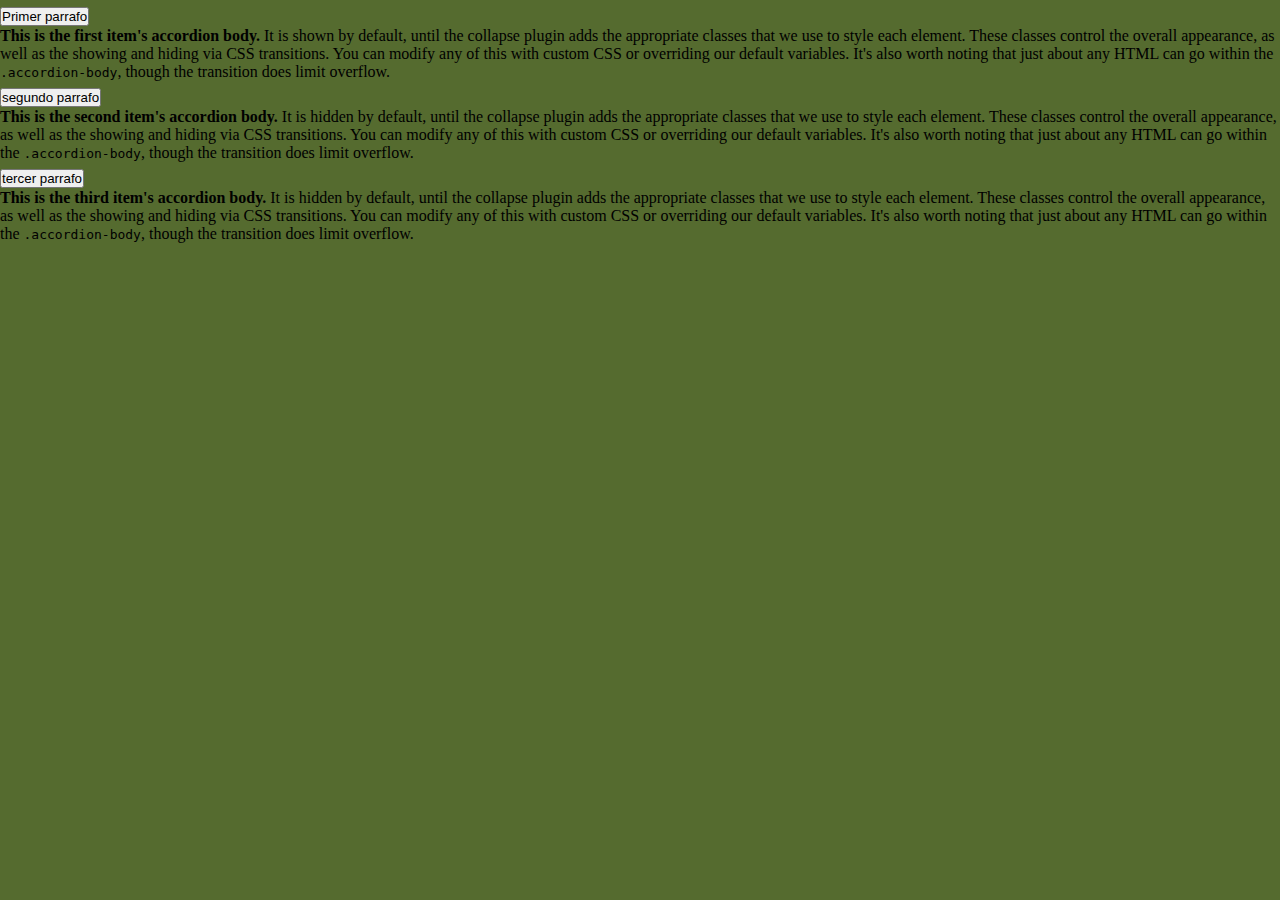
<file: archivo-prueba.html>
<!DOCTYPE html>
<html lang="en">
  <head>
    <meta charset="UTF-8" />
    <meta http-equiv="X-UA-Compatible" content="IE=edge" />
    <meta name="viewport" content="width=device-width, initial-scale=1.0" />
    <link rel="stylesheet" href="./css/style.css" />
    <title>bootstrap</title>
  </head>
  <body>
    <div class="accordion" id="accordionExample">
      <div class="accordion-item">
        <h2 class="accordion-header" id="headingOne">
          <button
            class="accordion-button"
            type="button"
            data-bs-toggle="collapse"
            data-bs-target="#collapseOne"
            aria-expanded="true"
            aria-controls="collapseOne"
          >
            Primer parrafo
          </button>
        </h2>
        <div
          id="collapseOne"
          class="accordion-collapse collapse show"
          aria-labelledby="headingOne"
          data-bs-parent="#accordionExample"
        >
          <div class="accordion-body">
            <strong>This is the first item's accordion body.</strong> It is
            shown by default, until the collapse plugin adds the appropriate
            classes that we use to style each element. These classes control the
            overall appearance, as well as the showing and hiding via CSS
            transitions. You can modify any of this with custom CSS or
            overriding our default variables. It's also worth noting that just
            about any HTML can go within the <code>.accordion-body</code>,
            though the transition does limit overflow.
          </div>
        </div>
      </div>
      <div class="accordion-item">
        <h2 class="accordion-header" id="headingTwo">
          <button
            class="accordion-button collapsed"
            type="button"
            data-bs-toggle="collapse"
            data-bs-target="#collapseTwo"
            aria-expanded="false"
            aria-controls="collapseTwo"
          >
            segundo parrafo
          </button>
        </h2>
        <div
          id="collapseTwo"
          class="accordion-collapse collapse"
          aria-labelledby="headingTwo"
          data-bs-parent="#accordionExample"
        >
          <div class="accordion-body">
            <strong>This is the second item's accordion body.</strong> It is
            hidden by default, until the collapse plugin adds the appropriate
            classes that we use to style each element. These classes control the
            overall appearance, as well as the showing and hiding via CSS
            transitions. You can modify any of this with custom CSS or
            overriding our default variables. It's also worth noting that just
            about any HTML can go within the <code>.accordion-body</code>,
            though the transition does limit overflow.
          </div>
        </div>
      </div>
      <div class="accordion-item">
        <h2 class="accordion-header" id="headingThree">
          <button
            class="accordion-button collapsed"
            type="button"
            data-bs-toggle="collapse"
            data-bs-target="#collapseThree"
            aria-expanded="false"
            aria-controls="collapseThree"
          >
            tercer parrafo
          </button>
        </h2>
        <div
          id="collapseThree"
          class="accordion-collapse collapse"
          aria-labelledby="headingThree"
          data-bs-parent="#accordionExample"
        >
          <div class="accordion-body">
            <strong>This is the third item's accordion body.</strong> It is
            hidden by default, until the collapse plugin adds the appropriate
            classes that we use to style each element. These classes control the
            overall appearance, as well as the showing and hiding via CSS
            transitions. You can modify any of this with custom CSS or
            overriding our default variables. It's also worth noting that just
            about any HTML can go within the <code>.accordion-body</code>,
            though the transition does limit overflow.
          </div>
        </div>
      </div>
    </div>
  </body>
</html>
</file>
<file: css/style.css>
* {
  padding: 0px;
  margin: 0px;
  box-sizing: border-box;
}

body {
  background-color: darkolivegreen;
}

.color {
  color: beige !important;
}

.header {
  color: white;
  background: #6A9113;
  background: -webkit-linear-gradient(to right, #141517, #6A9113);
  background: linear-gradient(to right, #141517, #6A9113);
}

.header .titulo__principal {
  color: beige;
}

.header .nav {
  display: flex;
  justify-content: flex-end;
  background: #6A9113;
  background: -webkit-linear-gradient(to right, #141517, #6A9113);
  background: linear-gradient(to right, #141517, #6A9113);
}

.header .nav .nav__lista {
  list-style: none;
  display: flex;
  flex-direction: row;
  justify-content: flex-end;
}

.header .nav .nav__item {
  list-style: none;
  display: inline-flex;
  font-size: 30px;
}

.header .nav .nav__enlase {
  text-decoration: none;
  color: beige;
  padding: 10px;
}

.presentacion {
  text-align: center;
  font-size: 30px;
  color: orange;
}

.presentacion__subtitulo {
  color: beige;
  text-align: center;
}

main p {
  color: beige;
}

.parrafo {
  font-weight: bold;
}

.carousel-item img {
  object-fit: cover;
  padding: 20px 20px 20px 20px;
  height: 45vw;
  overflow: hidden;
}

.historia__tati {
  margin: 20px;
  border: solid 2px khaki;
  border-radius: 7px;
}

.card-title {
  font-weight: bold;
  color: orangered;
  font-family: cursive;
}

.card-text {
  font-weight: bold;
}

.parrafo__inicio {
  font-size: 20px;
  text-align: center;
  color: beige;
}

.titulo {
  color: khaki;
  text-align: center;
  margin: 15px;
}

.titulo__parrafo {
  color: beige;
  font-weight: bold;
}

.imagen__contenedor {
  width: 100%;
  object-fit: cover;
}

.imagen__contenedor .imagen__pagnosotros {
  float: left;
  margin-right: 20px;
  margin-top: 10px;
  transition: all 400ms ease;
  object-fit: cover;
  overflow: hidden;
  border-radius: 20px;
  box-shadow: 0px 1px 10px rgba(0, 0, 0, 0.2);
  border: 4px;
}

.imagen__contenedor .imagen__pagnosotros:hover {
  box-shadow: 5px 5px 20px rgba(0, 0, 0, 0.5);
  transform: translateY(-1%);
}

.footer {
  width: 100%;
  justify-content: flex-start;
  background: #6A9113;
  background: -webkit-linear-gradient(to right, #141517, #6A9113);
  background: linear-gradient(to right, #141517, #6A9113);
  padding-top: 20px;
  padding-bottom: 10px;
  margin-top: 30px;
}

.footer__titulo {
  color: orange;
  font-size: 20px;
  margin: 5px;
}

.footer__subtitulo {
  color: chartreuse;
  margin: 5px;
  margin-bottom: 0px;
}

.logo {
  width: 100px;
  height: 100px;
  float: right;
  margin: 50px 50px 50px;
  margin-bottom: 0px;
}

.redes__sociales {
  display: flex;
  color: beige;
}

.facebook {
  padding-left: 10px;
}

.facebook:hover {
  transform: rotate(360deg);
  transition: all 2s;
}

.instagram {
  padding-left: 10px;
}

.instagram:hover {
  transform: rotate(360deg);
  transition: all 2s;
}

.whatsapp {
  padding-left: 10px;
}

.whatsapp:hover {
  transform: rotate(360deg);
  transition: all 2s;
}

.footer__contacto {
  margin: 5px;
  color: orangered;
}

.enlase__contacto {
  color: darkorange;
}

.enlase__contacto:hover {
  color: khaki;
}

.main__imagen2 {
  width: 500px;
  height: 500px;
}

/*DECLRANDO MAPAS*/
/*EACH Y MAPAS*/
.btn-facebook {
  background-color: blue;
}

.btn-instagram {
  background-color: blueviolet;
}

.btn-whatsapp {
  background-color: green;
}

/*galeria*/
.grid {
  border: 0px;
  min-height: auto;
  max-width: 50%;
  margin: 0 auto;
  gap: 10px 10px;
  display: grid;
  grid-template-columns: repeat(3 1fr);
  grid-template-rows: repeat(3 1fr);
  grid-template-areas: "ele1 ele2 ele2" "ele3 ele3 ele4" "ele5 ele6 ele4";
}

.grid .grid__hijo {
  text-align: center;
  display: flex;
  justify-content: center;
  align-items: center;
}

.grid .grid__imagen {
  width: 100%;
  height: 100%;
  object-fit: cover;
}

.grid .grid__hijo--1 {
  grid-area: ele1;
  display: flex;
}

.grid .grid__hijo--2 {
  grid-area: ele2;
}

.grid .grid__hijo--3 {
  grid-area: ele3;
}

.grid .grid__hijo--4 {
  grid-area: ele4;
}

.grid .grid__hijo--5 {
  grid-area: ele5;
}

.grid .grid__hijo--6 {
  grid-area: ele6;
}

.imagen__tarjeta {
  width: 100%;
  height: 320px;
  border-radius: 20px;
  overflow: hidden;
  object-fit: cover;
  transition: all 400ms ease;
  box-shadow: 0px 1px 10px rgba(0, 0, 0, 0.2);
  margin: 0px;
}

.imagen__tarjeta:hover {
  box-shadow: 5px 5px 20px rgba(0, 0, 0, 0.5);
  transform: translateY(-4%);
}

.imagen__tarjeta .row {
  margin-top: 0px;
  margin-left: 0px;
}

.card {
  background-color: darkolivegreen;
  border: solid 0px;
  margin: 10px;
}

.card-title {
  color: darksalmon;
}

.card-text {
  color: orange;
}

form {
  display: flex;
  flex-direction: column;
  align-items: center;
  box-sizing: border-box;
  padding: 10px 20px;
  margin-top: 20px;
}

h4 {
  text-align: center;
  height: 30px;
  color: orange;
  font-size: 20px;
}

.boton__envio {
  background-color: rosybrown;
  color: black;
  border-radius: 5px;
  padding: 10px;
  margin: 10px;
}

input,
text {
  height: 40px;
  width: auto;
  border-radius: 5px;
  padding: 10px;
}

.mb-3 {
  color: beige;
}

@media screen and (max-width: 1023px) {
  .haeder {
    display: none;
    display: flex;
    flex-direction: column;
  }
  .logo {
    display: none;
  }
}

@media screen and (max-width: 600px) {
  .haeder {
    display: block;
    text-align: center;
  }
  .nav__lista {
    display: none;
    flex-direction: column;
  }
  .titulo__principal {
    text-align: center;
  }
  .nav {
    display: none;
  }
  #lateral {
    background-color: beige;
    display: block;
    width: 80%;
    height: 100vh;
    position: fixed;
    top: 0;
    left: -100%;
    z-index: 100%;
    transition: left 1s;
  }
  #lateral:target {
    left: 0%;
  }
  .header__open {
    display: block;
    font-size: 20px;
    text-decoration: none;
    color: beige;
  }
  .contenedor__imagen {
    flex-direction: column;
  }
  .imagen__pagnosotros {
    width: 100%;
  }
  .grid {
    display: none;
    display: flex;
    flex-direction: column;
    font-size: 20px;
  }
}
/*# sourceMappingURL=style.css.map */
</file>
